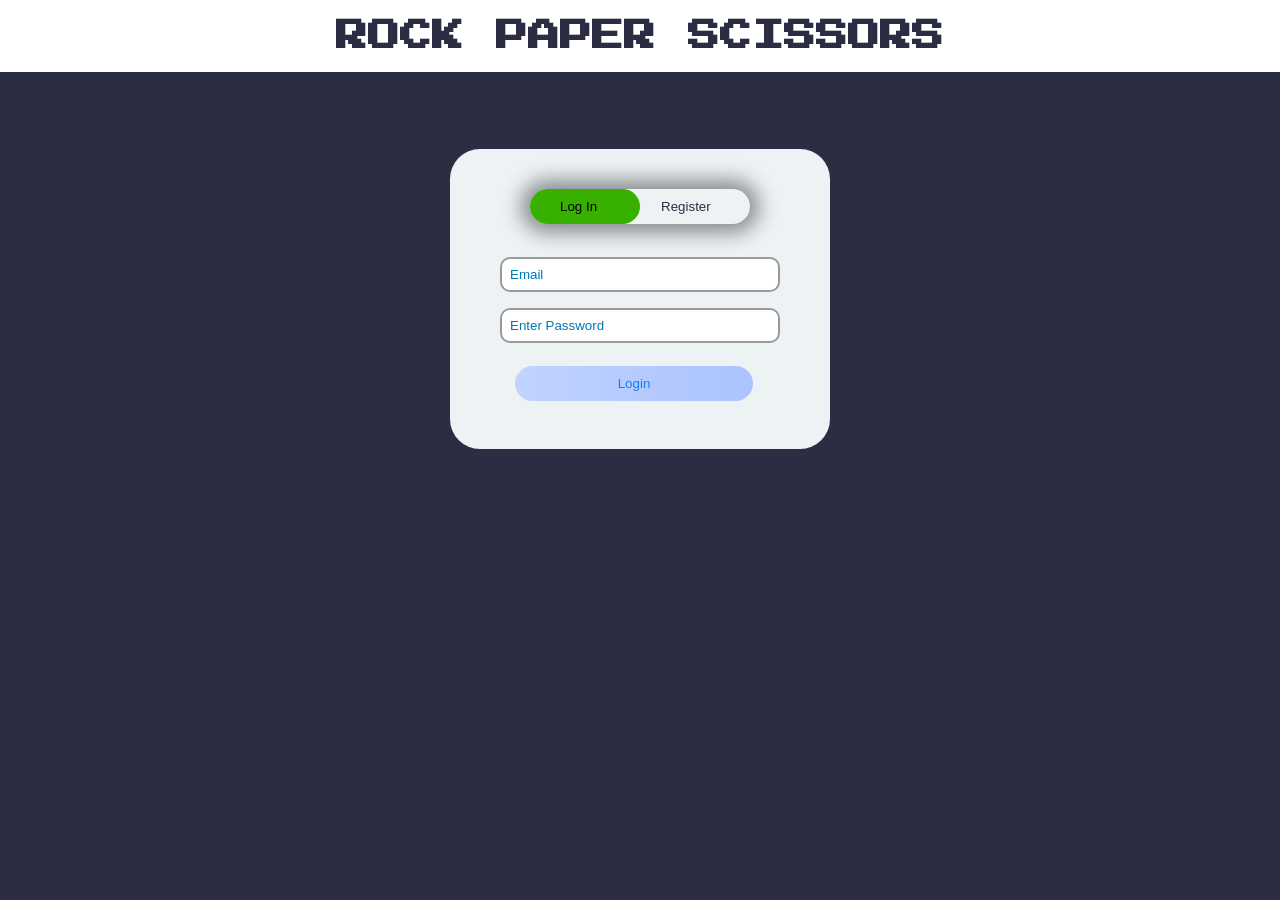
<file: index.html>
<!DOCTYPE html>
<html lang="en">
<head>
    <meta charset="UTF-8">
    <meta http-equiv="X-UA-Compatible" content="IE=edge">
    <meta name="viewport" content="width=device-width, initial-scale=1.0">
    <title>Login</title>
    <link rel="stylesheet" href="login.css">
    <link rel="stylesheet" href="https://cdnjs.cloudflare.com/ajax/libs/font-awesome/4.7.0/css/font-awesome.min.css">
</head>
<body>
   
    <div class="background">
        <header>
            <h1>ROCK PAPER SCISSORS</h1>
        </header>
        <div class="form-box" id="form-box">
            <div class="button-box">
                <div id="btn"></div>
                <button type="button" class="toggle-btn" id="loginbtn"> Log In</button>
                <button type="button" class="toggle-btn" id="registerbtn"> Register</button>
            </div>
            <form class="input-group" id="login">
                <!-- <div class="loginTxt">Login to play Rock Paper Scissors</div> -->
                <input type="email" class="input-field" autofocus id="email" placeholder="Email"  required>
                <input type="password" class="input-field" placeholder="Enter Password" required>
                <button type="submit" class="submit-btn" id="login-Submit">Login</button>             
            </form>
            <form class="input-group" id="register">
                <p class="requiredLbl" id="requiredLbl">all fields with * are required</p>
                <!-- <label class="required" id="required">
                    <input type="text" id="userName" class="input-field" placeholder="User Name" required>
                </label> -->
                <label class="required" id="required">
                    <input type="text" id="fName" class="input-field" placeholder="First Name">
                    <i class="fa fa-check-circle"></i>
                    <i class="fa fa-exclamation-circle"></i>
                </label>
                <label class="required" id="required">
                    <input type="text" id="lName"class="input-field" placeholder="Last Name">
                    <i class="fa fa-check-circle"></i>
                    <i class="fa fa-exclamation-circle"></i>
                </label>
                <label class="required" id="required">
                    <input type="text" id="address" class="input-field" placeholder="Address">
                    <i class="fa fa-check-circle"></i>
                    <i class="fa fa-exclamation-circle"></i>
                </label>
                <label class="required" id="required">
                    <input type="text" id="city" class="input-field" placeholder="City">
                    <i class="fa fa-check-circle"></i>
                    <i class="fa fa-exclamation-circle"></i>
                </label>
                <div class="stateDropDown" id="state">
                    <select name="select" class="select" id="stateDropDown" aria-placeholder="Select">                        
                        <option value="AL">Alabama</option>
                        <option value="AK">Alaska</option>
                        <option value="AZ">Arizona</option>
                        <option value="AR">Arkansas</option>
                        <option value="CA">California</option>
                        <option value="CO">Colorado</option>
                        <option value="CT">Connecticut</option>
                        <option value="DE">Delaware</option>
                        <option value="DC">District Of Columbia</option>
                        <option value="FL">Florida</option>
                        <option value="GA">Georgia</option>
                        <option value="HI">Hawaii</option>
                        <option value="ID">Idaho</option>
                        <option value="IL">Illinois</option>
                        <option value="IN">Indiana</option>
                        <option value="IA">Iowa</option>
                        <option value="KS">Kansas</option>
                        <option value="KY">Kentucky</option>
                        <option value="LA">Louisiana</option>
                        <option value="ME">Maine</option>
                        <option value="MD">Maryland</option>
                        <option value="MA">Massachusetts</option>
                        <option value="MI">Michigan</option>
                        <option value="MN">Minnesota</option>
                        <option value="MS">Mississippi</option>
                        <option value="MO">Missouri</option>
                        <option value="MT">Montana</option>
                        <option value="NE">Nebraska</option>
                        <option value="NV">Nevada</option>
                        <option value="NH">New Hampshire</option>
                        <option value="NJ">New Jersey</option>
                        <option value="NM">New Mexico</option>
                        <option value="NY">New York</option>
                        <option value="NC">North Carolina</option>
                        <option value="ND">North Dakota</option>
                        <option value="OH">Ohio</option>
                        <option value="OK">Oklahoma</option>
                        <option value="OR">Oregon</option>
                        <option value="PA">Pennsylvania</option>
                        <option value="RI">Rhode Island</option>
                        <option value="SC">South Carolina</option>
                        <option value="SD">South Dakota</option>
                        <option value="TN">Tennessee</option>
                        <option value="TX">Texas</option>
                        <option value="UT">Utah</option>
                        <option value="VT">Vermont</option>
                        <option value="VA">Virginia</option>
                        <option value="WA">Washington</option>
                        <option value="WV">West Virginia</option>
                        <option value="WI">Wisconsin</option>
                        <option value="WY">Wyoming</option>
                    </select>
                </div>
                <label class="required" id="required">		
                    <input type="text" id="zip" class="input-field" placeholder="Zip / Postal Code">
                    <i class="fa fa-check-circle"></i>
                    <i class="fa fa-exclamation-circle"></i>
                </label>
                <label class="required" id="required">
                    <input type="date" id="dob" class="input-field" placeholder="MM/DD/YYYY" min="1900-01-01" max="2090-21-31">
                    <i class="fa fa-check-circle"></i>
                    <i class="fa fa-exclamation-circle"></i>
                </label>
                <label class="required" id="required">
                    <input type="tel" id="phone" class="input-field" placeholder="555-555-5555"  pattern="[0-9]{1}-[0-9]{3}-[0-9]{3}-[0-9]{4}|[0-9]{3}-[0-9]{3}-[0-9]{4}" maxlength="15">
                    <i class="fa fa-check-circle"></i>
                    <i class="fa fa-exclamation-circle"></i>
                </label>    
                <label class="required" id="required">           
                    <input type="text" id="emailR" class="input-field" placeholder="Email Address">
                    <i class="fa fa-check-circle"></i>
                    <i class="fa fa-exclamation-circle"></i>
                </label> 
                <label class="required" id="required">           
                    <input type="text" id="password" class="input-field" placeholder="Password">
                    <i class="fa fa-check-circle"></i>
                    <i class="fa fa-exclamation-circle"></i>
                </label> 
                <button type="submit" class="submit-btn" id="register-submit">Register</button>             
            </form>
        </div>
       
    </div>
    

    



<script src="login.app.js" charset="utf-8"></script>
</body>
</html>
</file>
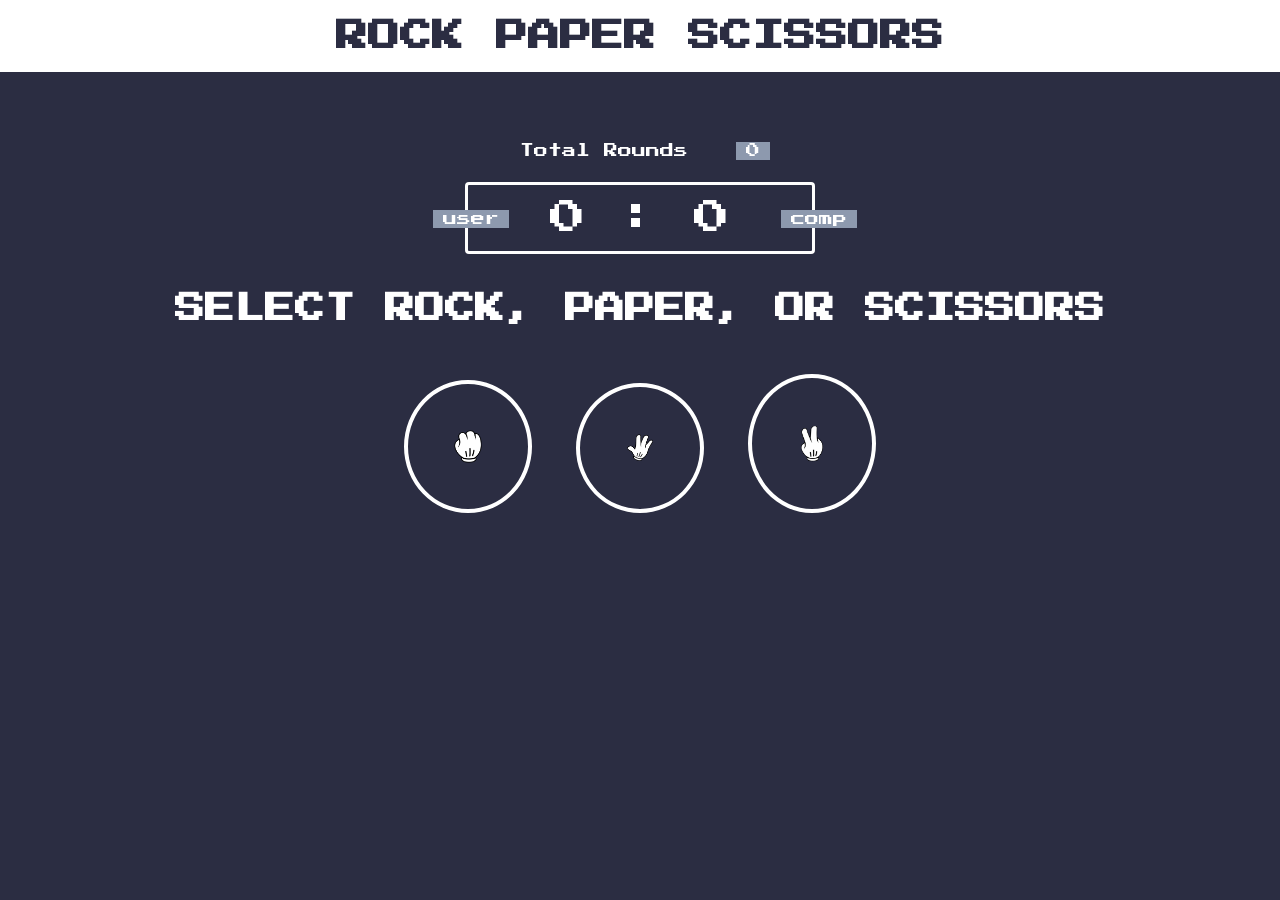
<file: RockPaperScissors.html>
<!DOCTYPE html>
<html lang="en">
<head>
    <meta charset="UTF-8">
    <!-- <meta http-equiv="X-UA-Compatible" content="IE=edge">
    <meta name="viewport" content="width=device-width, initial-scale=1.0"> -->
    <title>ROCK PAPER SCISSORS</title>
    <link rel="stylesheet" href="rps.css">
</head>
<body>
    <header>
        <h1>ROCK PAPER SCISSORS</h1>
    </header>

    <div class="total-rounds">
        <div id="total-label">Total Rounds </div>
        <div id="totalNumber-label">0</div>
    </div>
    <div class="score-board">
        <div id="user-label" class="badge">user</div>
        <div id="computer-label" class="badge">comp</div>
        <span id="user-score">0</span> : <span id="computer-score">0</span>
    </div>

    <div class="result">
        <p>SELECT ROCK, PAPER, OR SCISSORS</p>
    </div>

    <div class="choices" id="choices">
        <div  class="choice" id="rock">
            <img src="Images/rock.png" class="card_image" alt="">
        </div>
        <div  class="choice" id="paper">
            <img src="Images/paper.png" class="card_image" alt="">
        </div>
        <div  class="choice" id="scissors">
            <img src="Images/scissors.png" class="card_image" alt="">
        </div>
    </div>
    <div class="choicesAnimationRock" id="choicesAnimationRock">
        <div  class="choiceAnimationRock" id="rockLeft">
            <img src="Images/rockLeft.png" class="animationRock"  alt="">
        </div>
        <div  class="choiceAnimationRock" id="rockRight">
            <img src="Images/rockRight.png" class="animationRock"  alt="">
        </div>
        
    </div>
    <div class="choicesAnimationPalm" id="choicesAnimationPalm">
       
        <div  class="choiceAnimationPalm" id="palmLeft">
            <img src="Images/palmLeft.png" class="animationPalm" " alt="">
        </div>
        <div  class="choiceAnimationPalm" id="palmright">
            <img src="Images/palmRight.png" class="animationPalm"  alt="">
        </div>
    </div>

    <div class="final" id="final">
        <div  class="finalChoiceUser" id="finalChoiceUser">    
            
        </div>
        <div  class="finalChoiceComputer" id="finalChoiceComputer">
            
        </div>
        
    </div>

    
    <script src="rps.app.js" charset="utf-8"></script>
    
</body>
</html>
</file>
<file: login.css>
@import url('https://fonts.googleapis.com/css2?family=Press+Start+2P&display=swap');

*{
    margin: 0;
    padding: 0;
    box-sizing: border-box;
}

.background{
    height: 100%;
    width: 100%;
    background: #2b2d42;
    position: absolute;
}

header{
    background:white;
    padding: 20px;

}

header > h1 {
    color: #2b2d42;
    text-align: center;
    font-family: 'Press Start 2P', san-serif;
}

.form-box.register{
    width: 380px;
    height: 720px;
    position: relative;
    margin:  6% auto;
    background: #edf2f4;
    padding: 5px;
    border-radius: 30px;
    overflow: hidden;
    
}
.form-box{
    width: 380px;
    height: 300px;
    position: relative;
    margin:  6% auto;
    background: #edf2f4;
    padding: 5px;
    border-radius: 30px;
    overflow: hidden;
}

.button-box{
    width: 220px;
    margin: 35px auto;
    position:  relative;
    box-shadow: 0 0 20px 9px #878c8f;
    border-radius: 30px;
}

#dob{
    color: #0077b6;
    
}

input[type="date" i] {
    font: icon;
    margin-right: 80px;
    
}




.toggle-btn{
    padding: 10px 30px;
    cursor: pointer;
    background: transparent;
    border: 0px;
    outline: none;
    border-radius: 30px;
    position: relative;
}

.select{
    margin-top: 10px;
    margin-bottom: 10px;
    padding: 8px 12px;
    color: #0077b6;
    background-color: white;
    border: 1px solid #89c2d9 ;
    cursor: pointer;
    border-radius: 10px;
    position: relative;
    
 
}

/* .loginTxt{
    text-align: center;
    color: #0077b6;
    margin-bottom: 15px;
    font-size: 20px;
} */
.required{
    display: flex;
    flex-wrap: nowrap;
    align-items: baseline;
}
.required::before{
    content: "* ";
    color: red;
    display: flex;
}
.stateDropDown::before{
    content: "* ";
    color: red;
    display: flex;
    float: left;
}
.select:focus,.select:hover{

    outline: none;
    border:  1px solid gray;
}

.select option {
    background: #e8e8e4;
}

.requiredLbl{
    text-align: center;
    color: #abc4ff;
    font-size: 14px;
    padding: 0%;
    margin: 0%;
}

#btn{
    top: 0;
    left: 0;
    position: absolute;
    width: 110px;
    height: 100%;
    background: linear-gradient(to right, #38b000, #38b000);
    border-radius: 30px;
    transition: .5s;
    
}
.selectedButton{
    color: #2b2d42 !important;
}

.input-group{
    top: 100px;
    position: absolute;
    width: 280px;
    transition: .5s;
    
    
}

.input-group > input{
    
    color: #0077b6;
}

.input-group > label > input::placeholder{
    
    color: #0077b6;
}
.input-group > input::placeholder{
    
    color: #0077b6;
}

.input-field{
    width: 100%;
    padding: 8px 8px;
    margin: 8px 0;
    border: 2px solid #9a9a9b;
    outline: none;
    background: transparent;
    border-radius: 10px;
    background: white;
   
}
.input-group i {
    position: relative;
    top: 0px;
    right: 25px;
}

.fa-check-circle{
visibility: hidden;
color: green;
font-size: 30px;
}
.fa-exclamation-circle{
    visibility: hidden;
    color: red;
    font-size: 30px;
}

.required.success input{
border-color: green;
}
.required.error input{
border-color: red;
}
.required.success i.fa-check-circle{
    visibility: visible;
}

.required.error i.fa-exclamation-circle{
    right: 38px;
    visibility: visible;
}

.submit-btn{
    width: 85%;
    padding: 10px;
    cursor: pointer;
    display: block;
    margin: 15px;
    background: linear-gradient(to right, #c1d3fe, #abc4ff);
    border: 0;
    outline: none;
    border-right: 30px;
    border-radius: 30px;
    color: #147df5;
}


#login{
    left: 50px
}
#register{
    left:  450px;
}
</file>
<file: rps.css>
@import url('https://fonts.googleapis.com/css2?family=Press+Start+2P&display=swap');
*{
    margin: 0;
    padding: 0;
    box-sizing: border-box;
}

body{
    background: #2b2d42;
}

header{
    background:white;
    padding: 20px;

}

header > h1 {
    color: #2b2d42;
    text-align: center;
    font-family: 'Press Start 2P', san-serif;
}

.score-board{
    margin: 20px auto;
    border: 3px solid white;
    border-radius: 4px;
    text-align: center;
    width: 350px;
    color: white;
    font-size: 36px;
    padding: 15px 20px;
    font-family: 'press start 2p',sans-serif;
    position: relative;
}
.total-rounds{
    margin: 40px auto;
    text-align: center;
    width: 200px;
    color: white;
    padding: 15px 20px;
    font-family: 'press start 2p',sans-serif;
    position: relative;
}


#user-label{
    background: #8d99ae;
    color: white;
    font-size: 14px;
    padding: 2px 10px;
    font-family:  'press start 2p', sans-serif;
    position: absolute;
    top: 25px;
    left: -35px;
}

#computer-label{
    background: #8d99ae;
    color: white;
    font-size: 14px;
    padding: 2px 10px;
    font-family:  'press start 2p', sans-serif;
    position: absolute;
    top: 25px;
    right: -45px;  
}

#total-label{
    color: white;
    font-size: 14px;
    padding: 2px 10px;
    font-family:  'press start 2p', sans-serif;
    position: absolute;
    top: 30px;
    left: -30px;
   
}
#totalNumber-label{
    background: #8d99ae;
    color: white;
    font-size: 14px;
    padding: 2px 10px;
    font-family:  'press start 2p', sans-serif;
    position: absolute;
    top: 30px;
    right: -30px;
   
}
#rockLeft{
    width: 75px;
    height: 75px;
    left: -20px;
    position: relative;
}
#rockRight{
    width: 75px;
    height: 75px;
    position: relative;
}



.result{
    font-size: 30px;
    color: white;
    padding-top: 20px;
}
.result > p {
    text-align: center;
    font-weight: bold;
    font-family: 'press start 2p', sans-serif;
    
}

.choices{
    margin: 50px 0px;
    text-align: center;

}
.choice{
    border: 4px solid white;
    border-radius: 50%;
    padding: 40px;
    margin: 0 20px;
    display: inline-block;
    transition: all 0.3s ease;
    object-fit: contain;
}

.choicesAnimationRock{
    margin: 0px 0px;
    text-align: center;
    display: none;
    position: relative;
}
.final{
    margin: 0px 0px;
    text-align: center;
    display: none;
    position: relative;
}
.choiceAnimationRock{
    padding: 0px;
    margin: 0 50px ;
    display: inline-block ;
    transition: all 0.3s ease ;
    object-fit: contain ;
}
.finalChoiceUser{
    padding: 0px;
    margin: 0 0px ;
    display: inline-block ;
    transition: all 0.3s ease ;
    object-fit: contain ;
}

.choicesAnimationPalm{
    margin: 0px 0px;
    text-align: center;
    display: none;
}
.choiceAnimationPalm{
    padding: 0px;
    margin: 0 0px ;
    display: inline-block;
    transition: all 0.3s ease ;
    object-fit: contain ;
}
.finalChoiceComputer{
    padding: 0px;
    margin: 0 0px ;
    display: inline-block;
    transition: all 0.3s ease ;
    object-fit: contain ;
}

.choice:hover{
    cursor: pointer;
    background:#8d99ae ;
}

.card_image{
    width: 40px;
    padding: .4rem;
    display: flex;
    flex: 1 1 auto;
}

.animationRock{
    width: 100px;
    padding: .4rem;
    display: flex;
    flex: 1 1 auto;
}
.animationPalm{
    width: 125px;
    padding: .4rem;
    display: flex;
    flex: 1 1 auto;
}
.finalUser{
    width: 125px;
    padding: .4rem;
    display: flex;
    flex: 1 1 auto;
}
.finalComputer{
    width: 125px;
    padding: .4rem;
    display: flex;
    flex: 1 1 auto;
}



.green-glow{
    background: green !important ;
}

.red-glow{
    background: red !important;
}

.gray-glow{
    background: #edf2f4 !important;
    color: #d90429 !important;
}
.hide-choices{
    display: none !important;
}
.show-animation{
   
   display: block !important;   
}
.final-choice{
    display: block !important;
    
}

@keyframes move-left-rock {
    0% { left: -20px; top: 0px;}
    50% { left: 10px; top: 40px}
    100% { left: -20px; top: 0px;}
}
.left-rock-move {
    animation-name: move-left-rock;
    animation-duration: 1s;
    animation-iteration-count: 4;
}

@keyframes move-right-rock {
    0% { right:  0px; top: 0px;}
    50% { right: 30px; top: 40px}
    100% { right: 0px; top: 0px;}
}
.right-rock-move {
    animation-name: move-right-rock;
    animation-duration: 1s;
    animation-iteration-count: 4;
}
</file>
